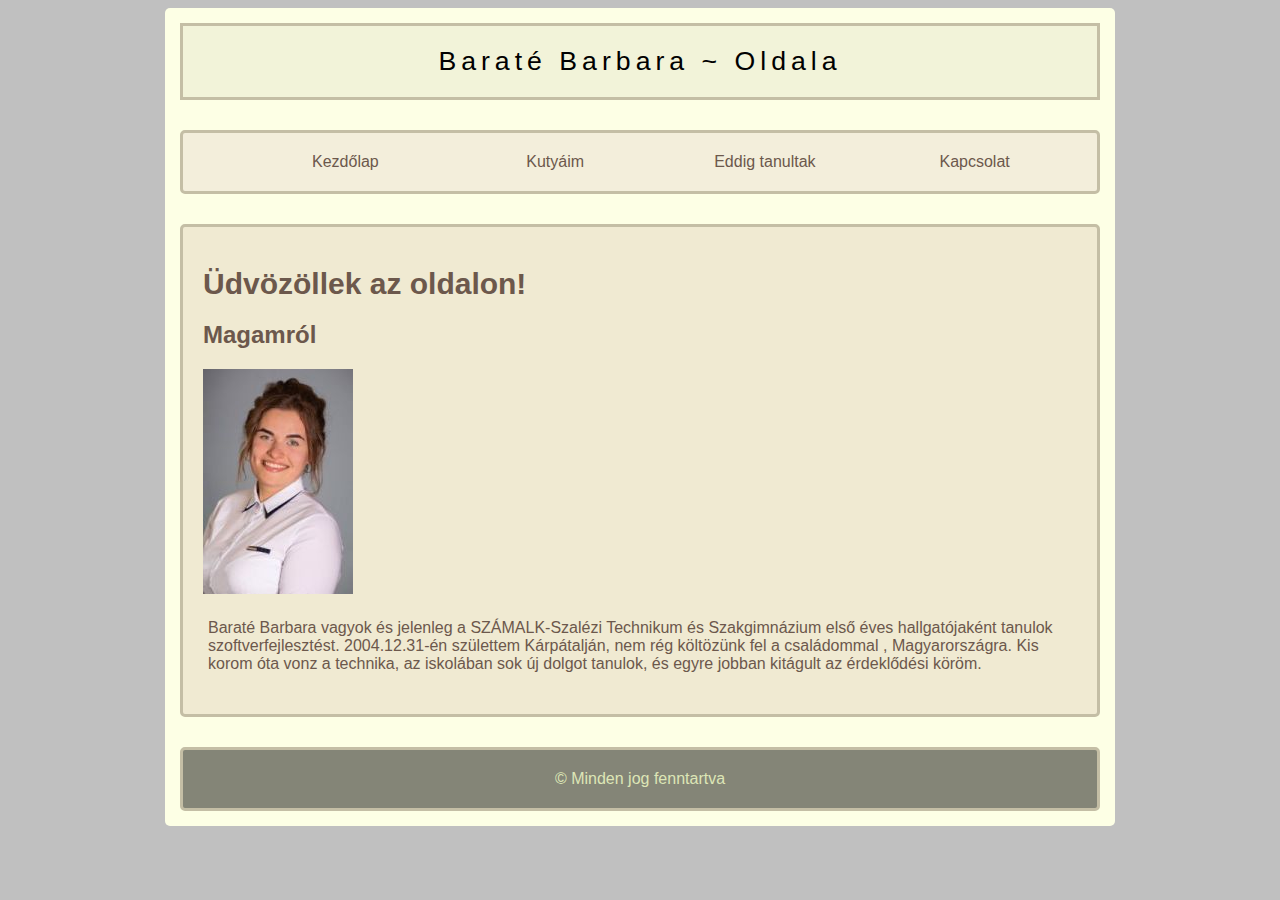
<file: index.html>
<!DOCTYPE html>
<html lang="hu">
  <head>
    <meta charset="UTF-8">
    <meta name="description" content="Saját Weboldalam">
    <meta name="keywords" content="HTML, CSS, JavaScript">
    <meta name="author" content="Baraté Barbara">
    <meta name="viewport" content="width=device-width, initial-scale=1.0">
    <title>weblap fő oldal</title>
    <link rel="stylesheet" href="style.css">
  </head>
  <body>
    <main>
      <header>
        <a href="index.html">Baraté Barbara ~ Oldala</a>
      </header>
      <nav>
        <ul>
          <li><a href="index.html">Kezdőlap</a></li>
          <li><a href="kutyusaim.html">Kutyáim</a></li>
          <li><a href="munkaim.html">Eddig tanultak</a></li>
          <li><a href="kapcsolat.html">Kapcsolat</a></li>
        </ul>
      </nav>
      <article>
        <h1>Üdvözöllek az oldalon!</h1>
        <h2>Magamról</h2>
        <img id="keprolam" src="képek/foto.jpg" alt="én vagyok">
        <p>
          Baraté Barbara vagyok és jelenleg a SZÁMALK-Szalézi Technikum és
          Szakgimnázium első éves hallgatójaként tanulok szoftverfejlesztést.
          2004.12.31-én születtem Kárpátalján, nem rég költözünk fel a
          családommal , Magyarországra. Kis korom óta vonz a technika, az
          iskolában sok új dolgot tanulok, és egyre jobban kitágult az
          érdeklődési köröm.
        </p>
      </article>
      <footer>&#169; Minden jog fenntartva</footer>
    </main>
  </body>
</html>
</file>
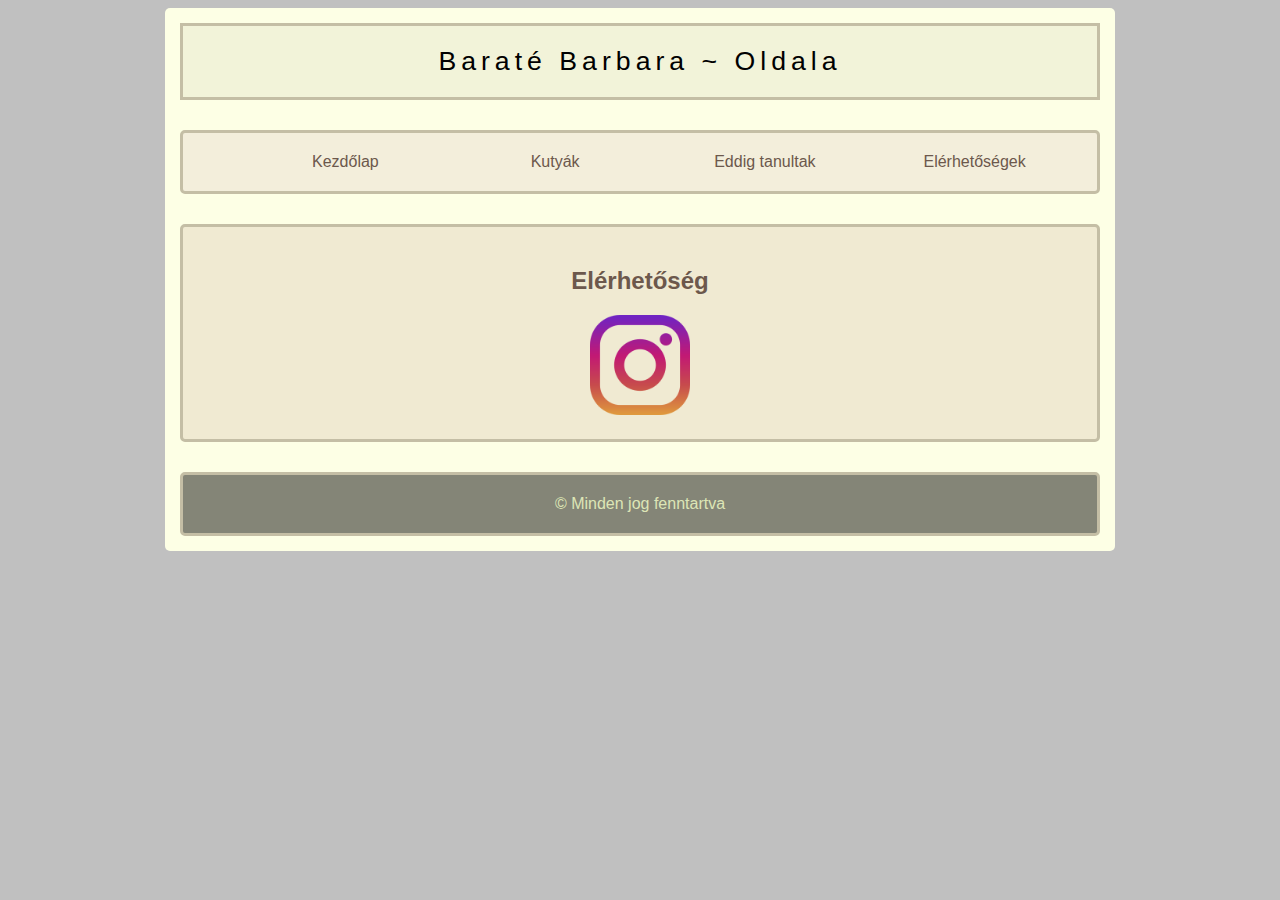
<file: kapcsolat.html>
<!DOCTYPE html>
<html lang="hu">
  <head>
    <meta charset="UTF-8">
    <meta name="description" content="Saját Weboldalam">
    <meta name="keywords" content="HTML, CSS, JavaScript">
    <meta name="author" content="Baraté Barbara">
    <meta name="viewport" content="width=device-width, initial-scale=1.0">
    <title>weblap kapcsolat</title>
    <link rel="stylesheet" href="style.css">
  </head>
  <body>
    <main>
      <header>
        <a href="index.html">Baraté Barbara ~ Oldala</a>
      </header>
      <nav>
        <ul>
          <li><a href="index.html">Kezdőlap</a></li>
          <li><a href="kutyusaim.html">Kutyák</a></li>
          <li><a href="munkaim.html">Eddig tanultak</a></li>
          <li><a href="kapcsolat.html">Elérhetőségek</a></li>
        </ul>
      </nav>
      <article id="kapcsolat">
        <h2>Elérhetőség</h2>
        <div>
          <a href="https://www.instagram.com/b.barbii_/" target="_blank">
        <img class="insta" src="képek/icon_i.jpg" alt="instagram"></a>
        </div>
      </article>
      <footer>&#169; Minden jog fenntartva</footer>
    </main>
  </body>
</html>
</file>
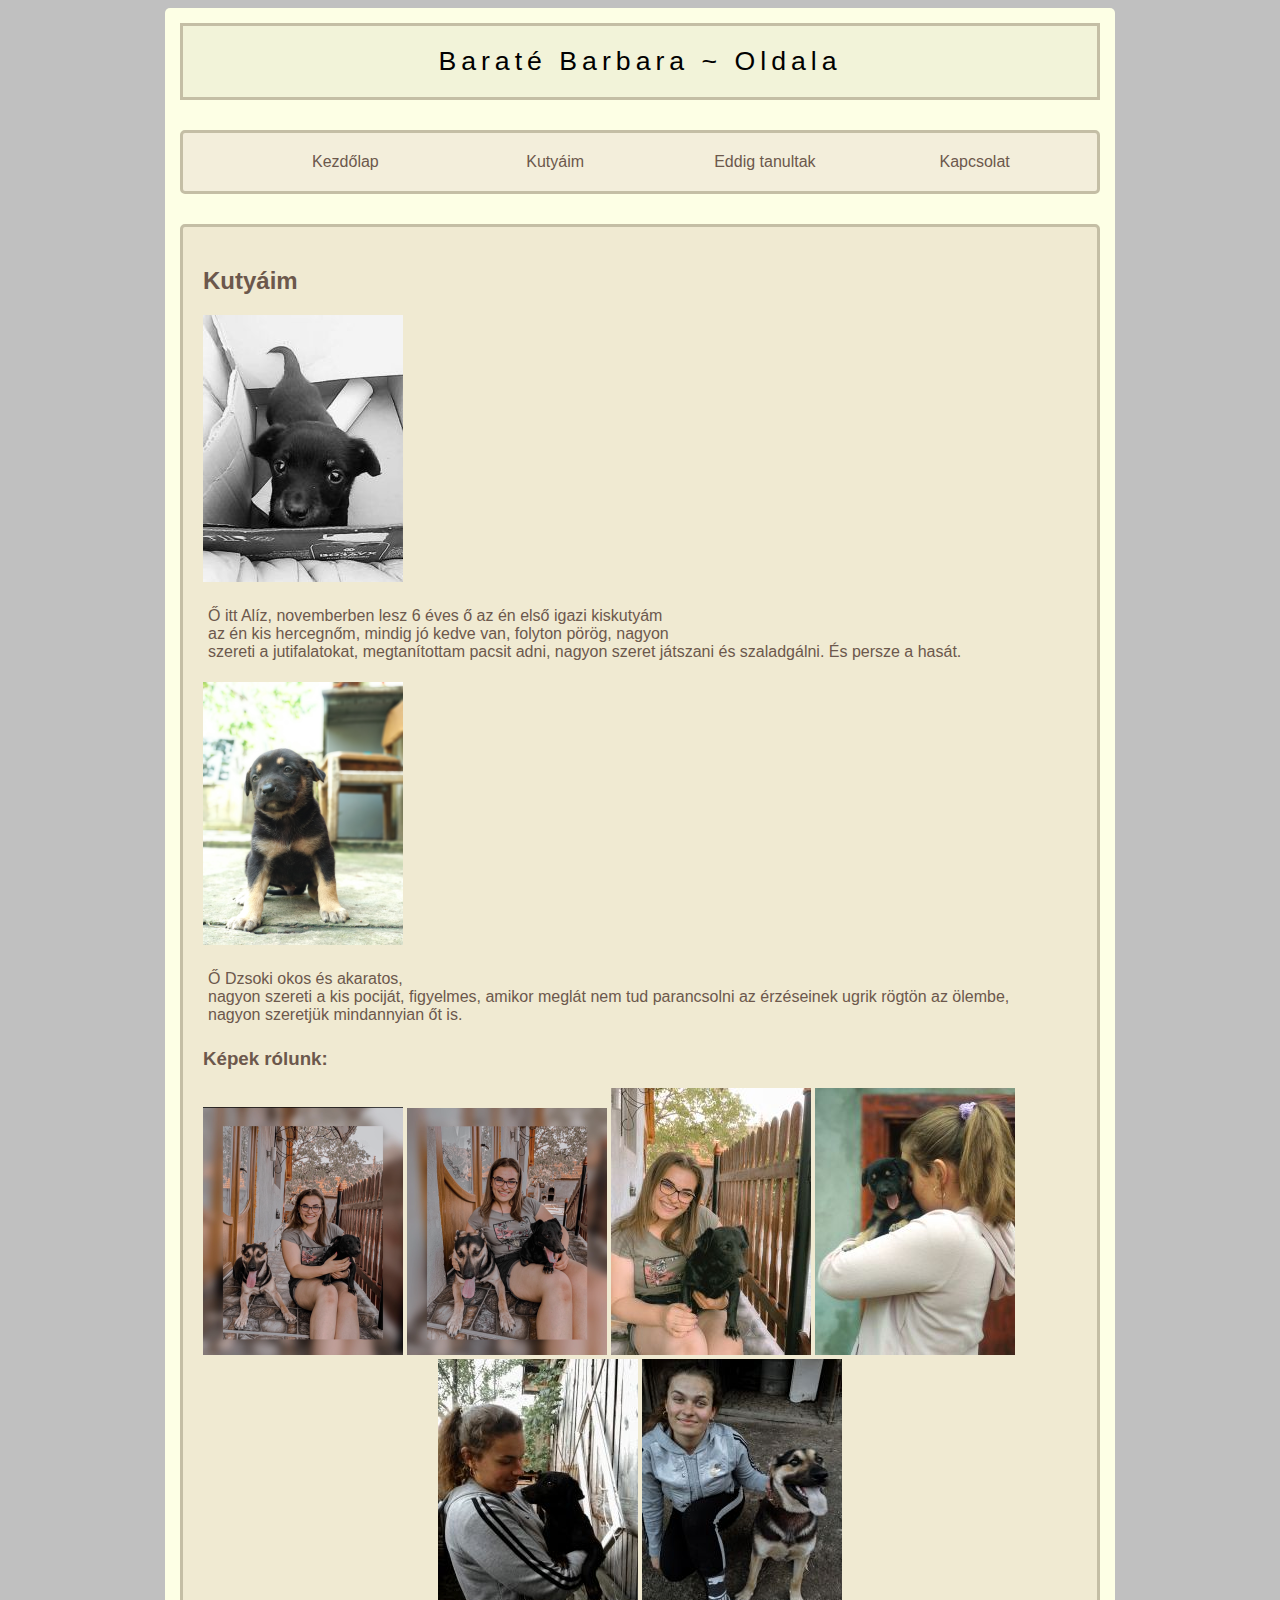
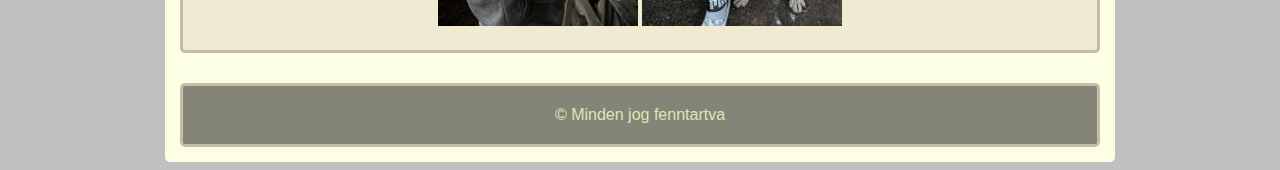
<file: kutyusaim.html>
<!DOCTYPE html>
<html lang="hu">
  <head>
    <meta charset="UTF-8">
    <meta name="description" content="Saját Weboldalam">
    <meta name="keywords" content="HTML, CSS, JavaScript">
    <meta name="author" content="Baraté Barbara">
    <meta name="viewport" content="width=device-width, initial-scale=1.0">
    <title>weblap kutyusaim</title>
    <link rel="stylesheet" href="style.css">
  </head>
  <body>
    <main>
      <header>
        <a href="index.html">Baraté Barbara ~ Oldala</a>
      </header>
      <nav>
        <ul>
          <li><a href="index.html">Kezdőlap</a></li>
          <li><a href="kutyusaim.html">Kutyáim</a></li>
          <li><a href="munkaim.html">Eddig tanultak</a></li>
          <li><a href="kapcsolat.html">Kapcsolat</a></li>
        </ul>
      </nav>
      <article id="kutyaim">
        <h2>Kutyáim</h2>
        <div id="aliz">
          <img src="képek/aliz.jpg" alt="kicsializ">
          <p>
            Ő itt Alíz, novemberben lesz 6 éves ő az én első igazi kiskutyám
            <br>
            az én kis hercegnőm, mindig jó kedve van, folyton pörög, nagyon
            <br>
            szereti a jutifalatokat, megtanítottam pacsit adni, nagyon szeret
            játszani és szaladgálni. És persze a hasát. 
          </p>
        </div>
        <div id="dzsoki">
          <img src="képek/dzsoki.PNG" alt="kicsidzsoki">
          <p>
            Ő Dzsoki okos és akaratos, <br>
            nagyon szereti a kis pociját, figyelmes, amikor meglát nem tud
            parancsolni az érzéseinek ugrik rögtön az ölembe, <br>
            nagyon szeretjük mindannyian őt is.
          </p>
        </div>
        <div id="kisgaleria">
          <h3>Képek rólunk:</h3>
          <img src="képek/kozos.PNG" alt="kozos">
          <img src="képek/kozos_.PNG" alt="kozos_">
          <img src="képek/IMG-5233.JPG" alt="aliz">
          <img src="képek/dzsokival2.jpg" alt="dzsoki">
          <div id="kozep">
            <img src="képek/alizzal1.jpeg" alt="aliz">
            <img src="képek/dzsokival0.jpg" alt="dzsoki">
          </div>
        </div>
      </article>
      <footer>&#169; Minden jog fenntartva</footer>
    </main>
  </body>
</html>
</file>
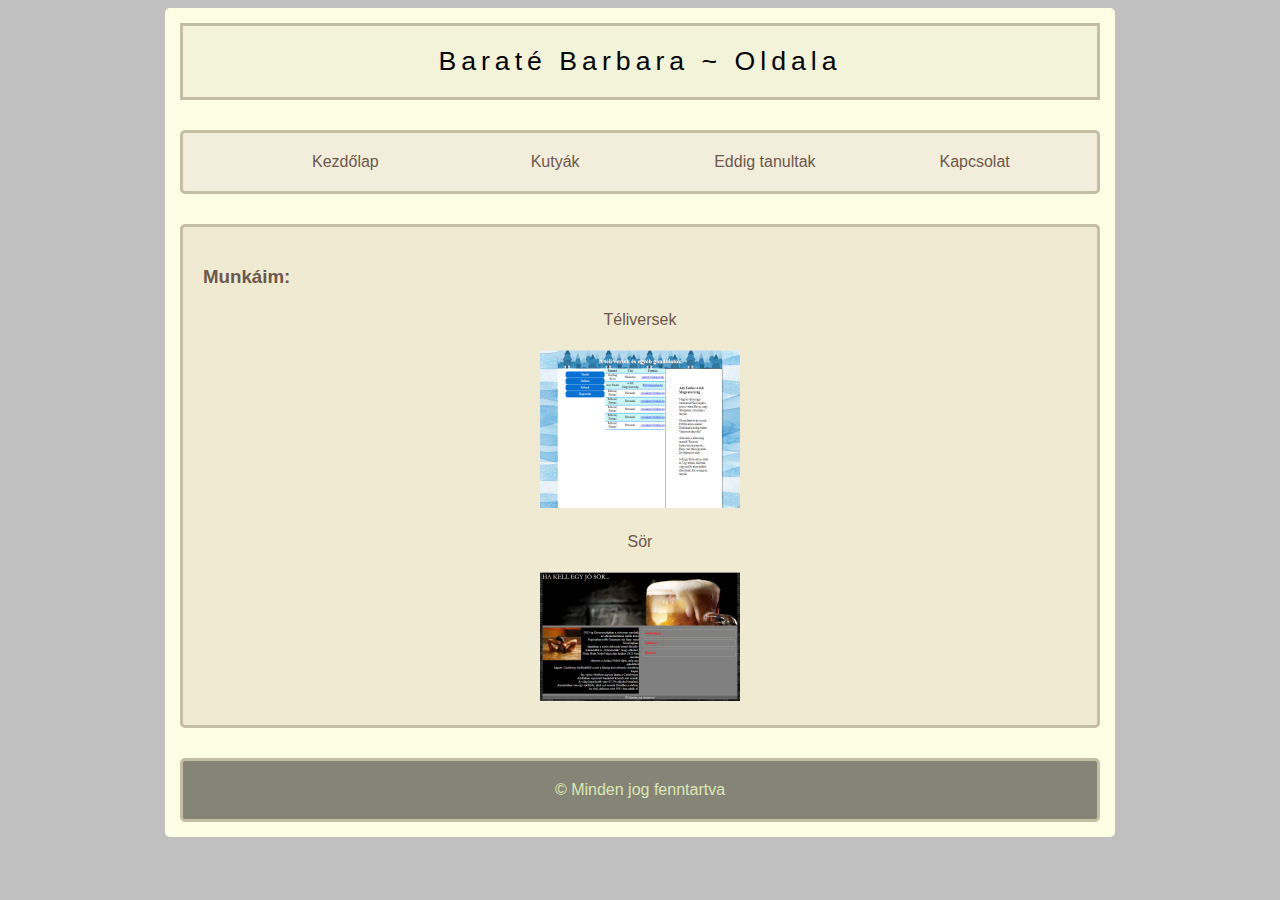
<file: munkaim.html>
<!DOCTYPE html>
<html lang="hu">
<head>
    <meta charset="UTF-8">
    <meta name="description" content="Saját Weboldalam">
    <meta name="keywords" content="HTML, CSS, JavaScript">
    <meta name="author" content="Baraté Barbara">
    <meta name="viewport" content="width=device-width, initial-scale=1.0">
    <title>weblap munkaim</title>
    <link rel="stylesheet" href="style.css">
    
</head>
<body>
    <main>
        <header>
            <a href="index.html">Baraté Barbara ~ Oldala</a>
        </header>
        <nav>
            <ul>
                <li><a href="index.html">Kezdőlap</a></li>
                <li><a href="kutyusaim.html">Kutyák</a></li>
                <li><a href="munkaim.html">Eddig tanultak</a></li>
                <li><a href="kapcsolat.html">Kapcsolat</a></li>
            </ul>
        </nav>
       <article>
            <h3>Munkáim:</h3>
            <div id="munkaim">
            <p>Téliversek</p>
            <a href="https://bbarbis.github.io/Barate_Barbara_teliversek/" target="_blank">
            <img src="képek/teliversek.png" alt="teliversek"></a>
            <p>Sör</p>
            <a href="https://bbarbis.github.io/Barate_Barbara_SOR/" target="_blank">
            <img src="képek/sor.png" alt="sor"></a>
        </div>
       </article>
        <footer>&#169; Minden jog fenntartva</footer>
</main>
</body>
</html>
</file>
<file: style.css>
/*oldal, kinézet*/
body{
    background-color: rgba(155, 155, 155, 0.63);
}
main{
    max-width: 950px;
    margin: auto;
    display: grid;
    grid-template-areas:
      "h h h h"
      "n n n n"
      "a a a a"
      "f f f f";
    
  background-color: #fdffe5;
  border-radius: 5px;
}
header{
  padding: 20px;
  border: #c4bea5 solid 3px;
  margin: 15px;
  bottom: 5px;
}
nav,
article,
footer {
  padding: 20px;
  border: 3px #c4bea5 solid;
  margin: 15px;
  border-radius: 5px;
}
/*Fejléc*/
header{
    grid-area: h;
  letter-spacing: 5px;
   font-family: sans-serif;
  text-align: center;
  background-color: #3d26140e;
}
header a {
    text-decoration: none;
    color: #000000;
    font-size: 20pt;
  }
  /*menü*/
  nav {
    grid-area: n;
    font-family: sans-serif;
    background-color: #f3eedb;
  }
  nav ul {
    display: grid;
    grid-template-columns: 1fr 1fr 1fr 1fr;
    grid-gap: 5px;
    margin: 0;
  }
  nav li {
    list-style-type: none;
    text-align: center;
  }
  nav li a {
    text-decoration: none;
    color: #6c584c;
  }
  nav li a:hover {
    background-color: #aaaaaac9;
    padding: 22px;
    color: #d1c5c5;
  }

  article {
    grid-area: a;
    background-color: #f0ead2;
  }
  article h1 {
    font-family: sans-serif;
    color: #6c584c;
    font-size: 30px;
  }
  
  #kisgaleria{
    gap: 20px;
  }
  #kozep{
    text-align: center;
  }
  /*aljzat*/
  footer {
    grid-area: f;
    color: #dde5b6;
    background-color: #0000007a;
    text-align: center;
    font-family:sans-serif;
  }
  
  #keprolam{
    text-align: left;
  }
  p {
    color: #6c584c;
    font-family:sans-serif;
    padding: 5px;
  }
  h1 {
    color: #dde5b6;

  }
  
  h3{
    color: #6c584c;
    font-family: sans-serif;
  }
  h2 {
    color: #6c584c;
    font-family: sans-serif;
  }
  /*Elérhetőségek*/
  #kapcsolat{
    text-align: center;
  }
  .insta{
   max-width: 100px;
  }
  #dog{
    text-align: center;
  
  }
  /*Munkáim*/
  
  #munkaim{
    text-align: center;
  }
  
  /*reszponzivitás*/

  @media only screen and (max-width: 1000px){
    main{
      grid-template-areas:
        "h " 
        "n "
        "a "
        "f ";
      } 
  }
@media only screen and (max-width: 400px){
  main{
    grid-template-areas:
      "h " 
      "n "
      "a "
      "f ";
    } 
}
 @media screen and (max-width: 100px){
  main{
  grid-template-areas:
    "h "
    "n "
    "a "
    "f ";
  }

}
</file>
